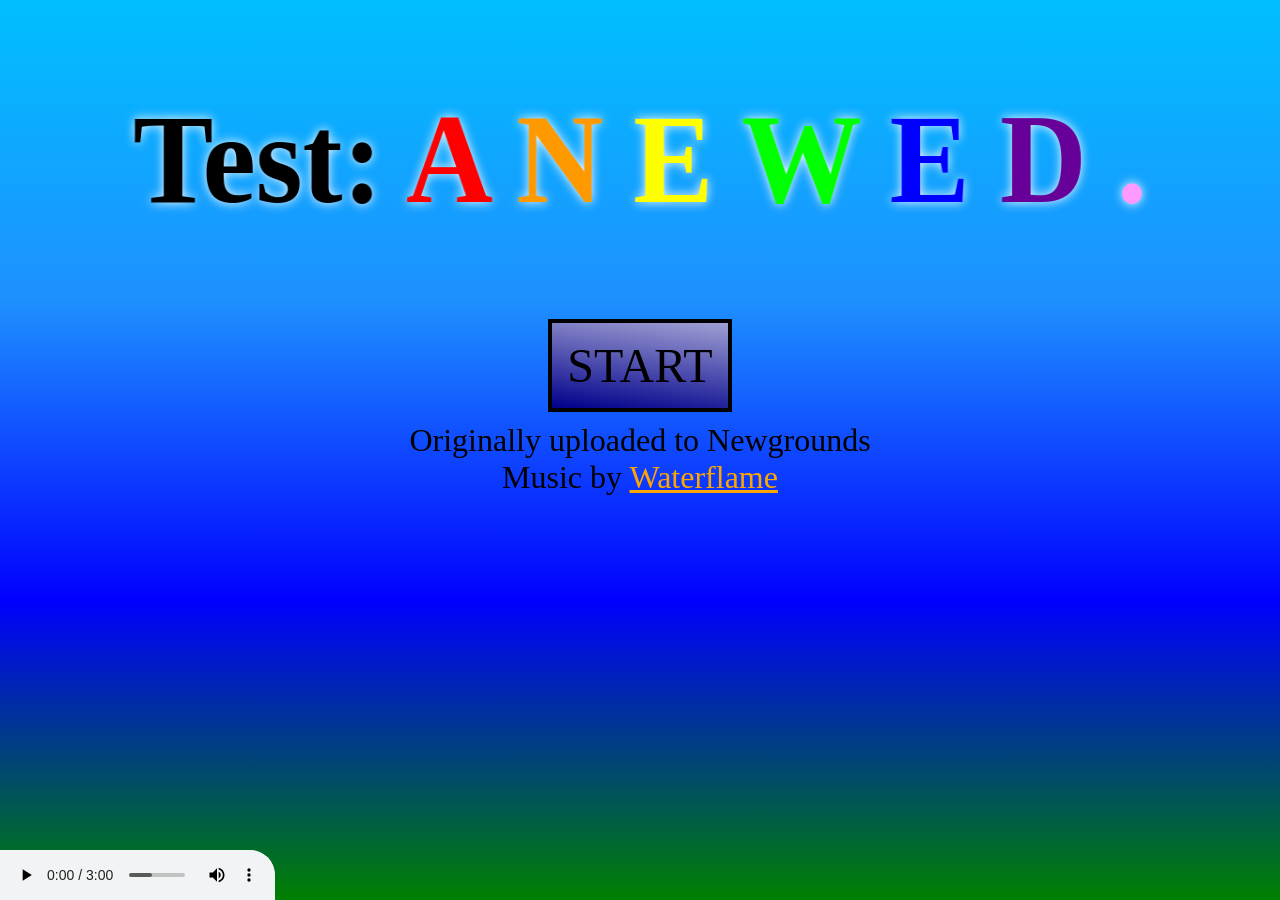
<file: index.html>
<!DOCTYPE html>
<html lang="en">
  <head>
    <meta charset="UTF-8">
    <meta name="copyright" content="Positron832">
    <meta name="viewport" content="width=device-width, initial-scale=1.0">
    <meta name="referrer" content="same-origin">
    
    <title>Test: ANEWED</title>
    <link rel="stylesheet" href="styles.min.css">
    <link rel="icon" href="favicon.png" type="image/png">
  </head>

  <body id="screen">
    <h1 id="title" style="display: block;">
      <b>Test:<span style="color:#f00;"> A</span>
      <span style="color:#f90;">N</span>
      <span style="color:#ff0;">E</span>
      <span style="color:#0f0;">W</span>
      <span style="color:#00f;">E</span>
      <span style="color:#609;">D</span>
      <span style="color:#f9f;">.</span></b>
    </h1>
    
    <button id="start" type="button" onclick="stage1()">START</button>
    
    <p id="credit">Originally uploaded to Newgrounds<br>
      Music by <a href="https://www.newgrounds.com/audio/listen/17245" target="_blank">Waterflame</a></p>
    
    
    <h1 id="stage1" style="display:none; line-height:2;">Once upon a time...<br/>There was a war against your castle..<br>
      You we're doing good, but you could choose to lose anyway.</h1>
    <button id="buttonStage1" type="button" onclick="stage2()">Continue</button>
    
    <h1 id="stage2">Win the war?</h1>
    <button id="yes" style="display:none;" onclick="win()">Yes</button> <button id="no" onclick="lost()">No</button>
    <button id="buttonStage2" type="button" onclick="stage3()">Continue</button>
    
    <h1 id="stage3">When you arrived to France you already could speak French, because you were raised in a wealthy family.</h1>
    <button id="buttonStage3" type="button" onclick="hired()">Get hired</button>
    
    <h1 id="hired">You got hired, at the kings castle!</h1>
    <button id="buttonKill" type="button" onclick="kill()">Kill the king</button>
    
    <h1 id="stage4">You now own France!</h1>
    <button id="buttonStage4" type="button" onclick="attackGe()">Attack Germany!!!</button>
    
    <h1 id="stage5">You have become just like Hitler?!?</h1>
    <button id="buttonStage5" type="button" onclick="attackPo()">Take Poland!!!!!</button>
    
    <h1 id="stage6">After getting more and more power...<br/>You've become addicted to power.....</h1>
    <button id="buttonStage6" type="button" onclick="attackSe()">MORE POWER!! fight Sweden!!!!!</button>
    
    <h1 id="stage7">"OMG U ARE NOT NICE!!!<br/>We call Russia on u!!"<br/>-Sweden</h1>
    <button id="retreat" type="button" onclick="retreat()">Leave Sweden to survive Russia</button>
    <button id="attackRu" type="button" onclick="attackRu()">ATTACC RUSSIA!!!!!!!!!!</button>
    
    <h1 id="leaveSe">Russia attacked anyway and killed you.</h1>
    
    <h1 id="nuke">You took Russia? Cool. Just don't nuke everything...</h1>
    <button id="buttonNuke" type="button" onclick="nuke()">NUKE USA.</button>
    
    <h1 id="nukeUs">Take over the world?</h1>
    <button id="buttonNukeUs" type="button" onclick="nukeUs()">Oui</button>
    
    <h1 id="victory">You are now the one and only: the dictator!<br/>Everyone loves you!<br/>Everyone supports what you do!<br/>
      The ones that don't don't deserve to live!</h1>
    <button id="restart" type="button" onclick="restart()">Play again</button>
    
    <audio controls loop autoplay>
      <source src="waterflame_dark_drone.mp3" type="audio/mpeg"> <!--https://audio-download.ngfiles.com/17000/17245_newgrounds_10__da.mp3?f1121442003-->
    </audio>
    
    <script defer src="script.min.js"></script>
    <noscript>JavaScript is disabled.</noscript>
  </body>
</html>
</file>
<file: styles.min.css>
html{min-height:100%}body{background:linear-gradient(deepSkyBlue,dodgerBlue,blue,green);text-align:center;text-decoration:none;font-family:'Times New Roman',serif;color:black;min-height:100%;user-select:none}h1#title{font-size:10vw;animation:animation1 1.5s infinite alternate;transform:rotateY(20deg);text-shadow:0 0 11px white}h1{display:none;font-size:250%}p#credit{margin-bottom:7px;font-size:200%;display:inline}p#credit a{color:orange}button#start{padding:15px;border:4px black solid;background:linear-gradient(to bottom left,white,darkBlue);background-size:400%;background-position:left;animation:animation2 5s infinite linear alternate;transition:transform 3s ease-out, border-color 1s ease-out, box-shadow 3s linear, color 2s linear, text-shadow 3s linear;box-shadow:0 0;display:block}button#start:hover{transform:rotate(1440deg);border-color:white;box-shadow:0 0 20px 5px white;color:white;text-shadow:0 0 7px white}@keyframes animation1{0%{transform:scale(1,1)}100%{transform:scale(.85,1.15)}}@keyframes animation2{0%{background-position:left}100%{background-position:right}}button{cursor:pointer;font-size:300%;font-family:'Times New Roman',serif;text-decoration:none;margin:10px auto;padding:5px auto;background:linear-gradient(lightBlue,dodgerBlue);box-shadow:9px 9px 4.5px rgba(0,0,0,.25);border:2px black solid;transition:border-color .5s, box-shadow .5s linear;color:black;position:relative;display:none}button:hover{border-color:white;box-shadow:0 0 10px 2px white}button:focus{outline:0}button#retreat,button#yes{background:linear-gradient(lightGreen,green)}button#attackRu,button#no{background:linear-gradient(orange,red)}button#buttonNukeUs,button#restart{box-shadow:0 0;background:linear-gradient(lightGrey,grey)}audio{position:absolute;left:0;bottom:0;width:275px;height:50px;border-top-right-radius:25px;background:#f1f3f4;display:inline-block}audio:focus{outline:0}
</file>
